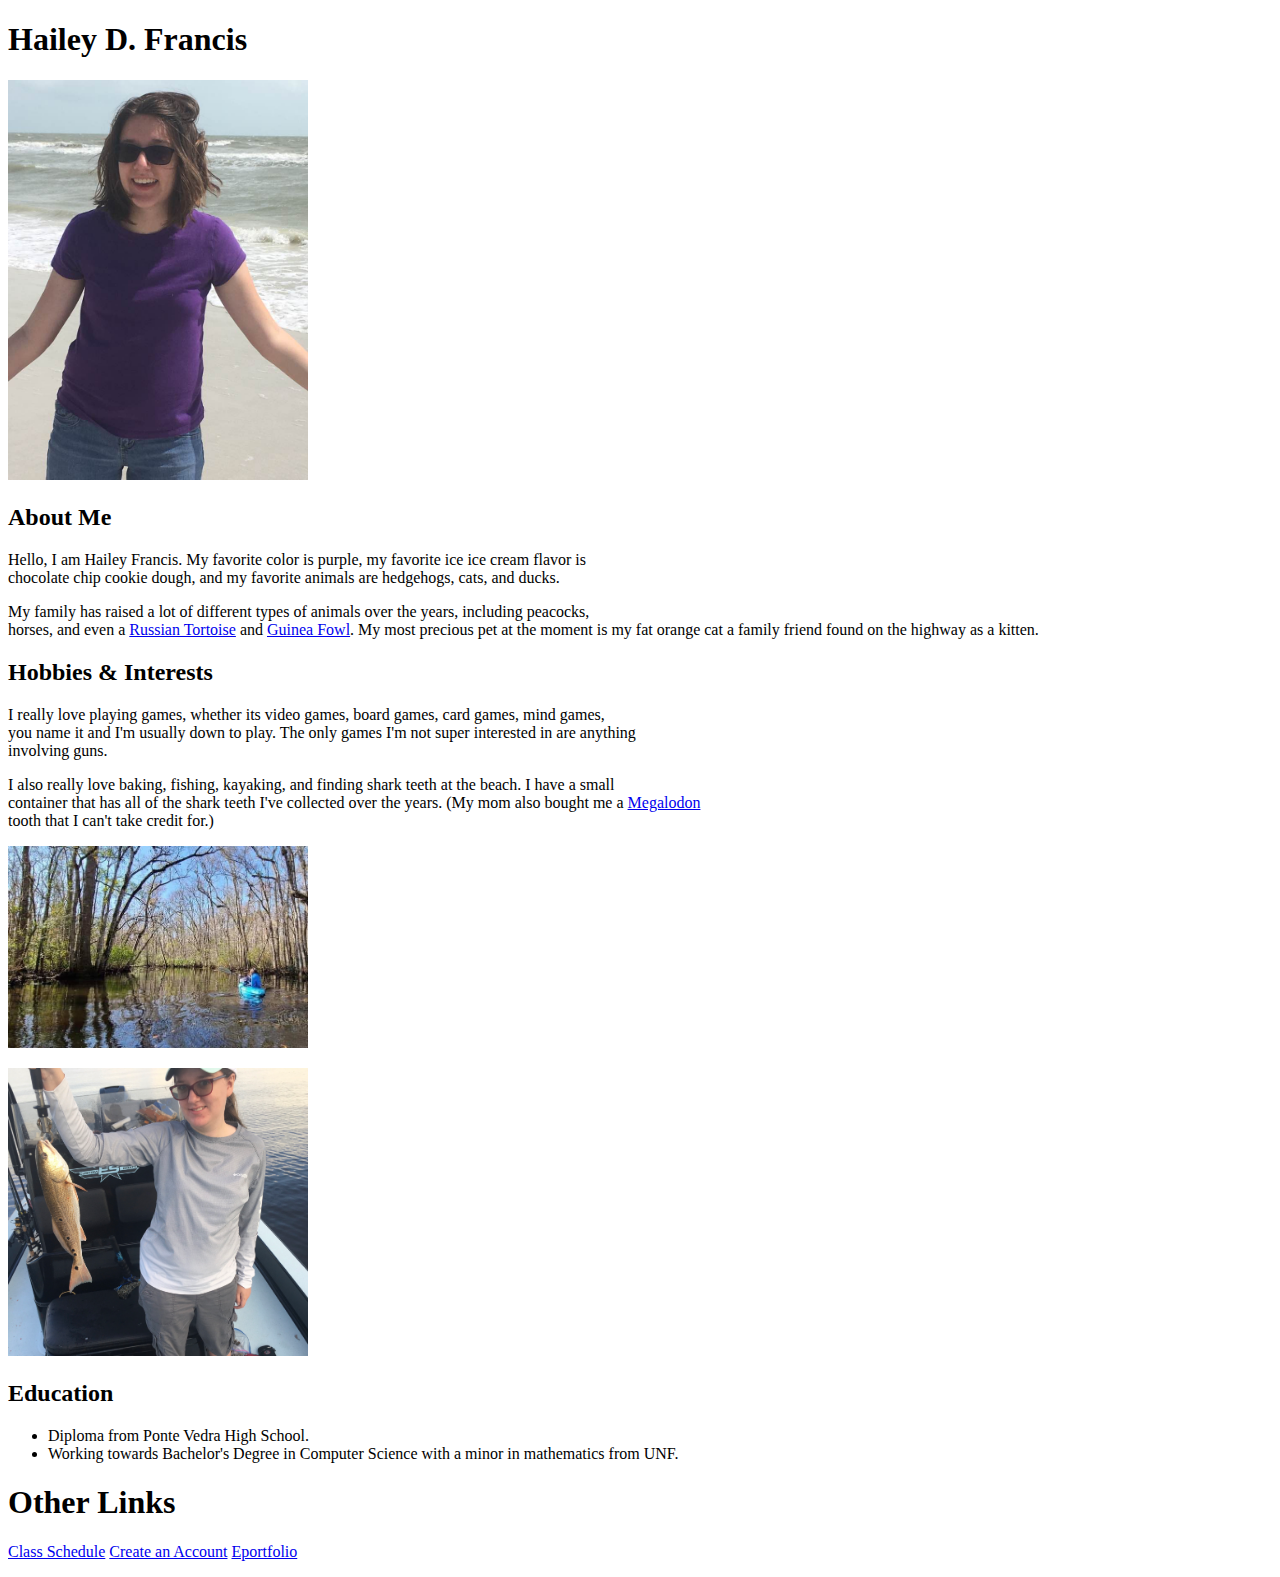
<file: project1/index.html>
<!DOCTYPE html>
<html lang="en">

<head>
	<title>Welcome to my Webpage</title>
	<link rel="stylesheet" type="text/css" href="http://139.62.210.181/~fh462942/css/mySite.css">
</head>

<body>
	<h1>Hailey D. Francis</h1>
	<img src="./images/HaileyF.jpg" alt="It's me" width="300">
	<!-- Section 1: About Me-->
	<section>
		<h2 class="redtext">About Me</h2>
	
		<p>Hello, I am Hailey Francis. My favorite color is purple, my favorite ice ice cream flavor is <br>
		chocolate chip cookie dough, and my favorite animals are hedgehogs, cats, and ducks. </p>

		<p>My family has raised a lot of different types of animals over the years, including peacocks, <br>
		horses, and even a 
		<a href=https://en.wikipedia.org/wiki/Russian_tortoise target="_blank" class="big">Russian Tortoise</a>
		and <a href=https://en.wikipedia.org/wiki/Guineafowl target="_blank" class="big"> Guinea Fowl</a>. My most precious
		pet at the moment is my fat orange cat a family friend found on the highway as a kitten.</p>		
	</section>

	<!-- Section 2: Hobbies & Interests -->
	<section>
		<h2 class="bluetext">Hobbies & Interests</h2>
	
		<p> I really love playing games, whether its video games, board games, card games, mind games,<br>
		you name it and I'm usually down to play. The only games I'm not super interested in are anything<br>
		involving guns.</p>

		<p> I also really love baking, fishing, kayaking, and finding shark teeth at the beach. I have a small <br>
		container that has all of the shark teeth I've collected over the years. (My mom also bought me a <a href=https://en.wikipedia.org/wiki/Megalodon target="_blank" class="big">Megalodon</a><br>
		tooth that I can't take credit for.)</p>
		
		<img src="./images/Kayak.jpg" alt="Me Kayaking" width="300">
		<p></p>
		<img src="./images/Fishing.jpg" alt="Me fishing" width="300" >
	</section>


	<!-- Section 3: Education -->
	<section>
		<h2 class="greentext">Education</h2>
		<ul>
			<li class="college">Diploma from Ponte Vedra High School.</li>
			<li class="highschool">Working towards Bachelor's Degree in Computer Science with a minor in mathematics from UNF.</li>
		</ul>
	</section>
	
	<h1>Other Links</h1>
	<p><a href="schedule.html">Class Schedule</a> 
	<a href="account.html">Create an Account</a> 
	<a href="http://139.62.210.181/~fh462942/index.html">Eportfolio</a></p>
</body>
</html>
</file>
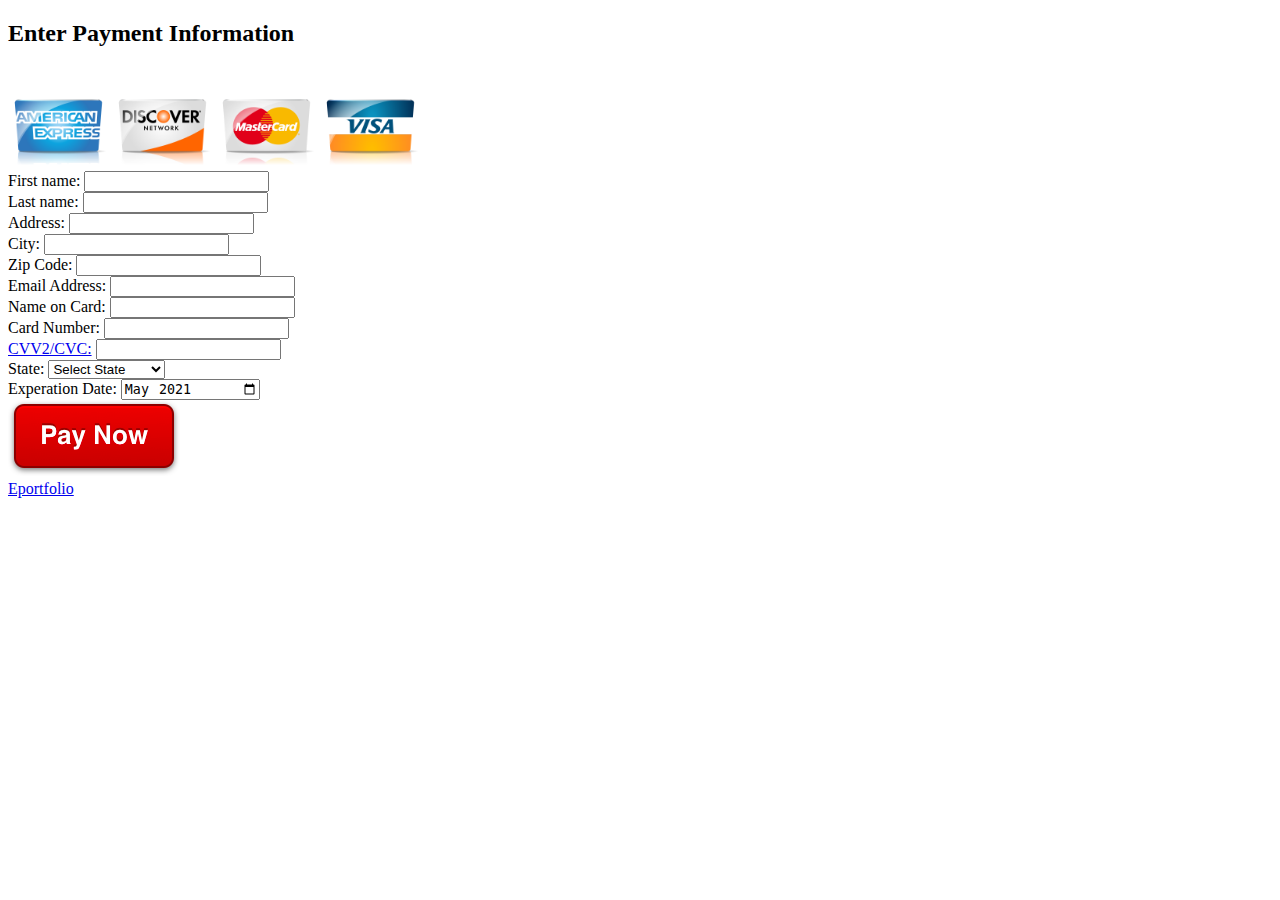
<file: project2/index.html>
<!DOCTYPE html>
<html>
	<head>
		<title>Payment Information</title>
		<link rel="stylesheet" type="text/css" href="http://139.62.210.181/~fh462942/css/mySite.css">
		<script src="script.js"></script>
	</head>
	
	<body>
		<h2 class="bluetext">Enter Payment Information</h2>
		
		<!--images -->
		<img src="./images/AmEx.png" alt="AmEx" width = "100">
		<img src="./images/Discover.png" alt="Discover" width = "100">
		<img src="./images/MasterCard.png" alt="MasterCard" width = "100">
		<img src="./images/Visa.png" alt="Visa" width = "100">
		
		<!--Form-->
		<form name="thisForm" onSubmit="return validateForm();" method = "post">
			<label for="fname">First name:</label>
			<input type="text" id="fname" name="fname"><br>
			
			<label for="lname">Last name:</label>
			<input type="text" id="lname" name="lname"><br>
			
			<label for="address">Address:</label>
			<input type="text" id="address" name="address"><br>
			
			<label for="city">City:</label>
			<input type="text" id="city" name="city"><br>
			
			<label for="zip">Zip Code:</label>
			<input type="text" id="zip" name="zip"><br>
			
			<label for="email">Email Address:</label>
			<input type="text" id="email" name="email"><br>
			
			<label for="cardholder">Name on Card:</label>
			<input type="text" id="cardholder" name="cardholder"><br>
			
			<label for="cardnum">Card Number:</label>
			<input type="text" id="cardnum" name="cardnum"><br>
			
			<label for="cvv2cvc"><a href="https://en.wikipedia.org/wiki/Card_security_code" target="_blank">CVV2/CVC:</a></label>
			<input type="text" id="cvv2cvc" name="cvv2cvc"><br>
			
			<!--Dropdown menu-->
			<label for="states">State:</label>
			<select name="states" id="states">
				<option value="0">Select State</option>
				<option value="alabama">Alabama</option>
				<option value="alaska">Alaska</option>
				<option value="arizona">Arizona</option>
				<option value="arkansas">Arkansas</option>
				<option value="california">California</option>
				<option value="colorado">Colorado</option>
				<option value="connecticut">Connecticut</option>
				<option value="delaware">Delaware</option>
				<option value="florida">Florida</option>
				<option value="georgia">Georgia</option>
				<option value="hawaii">Hawaii</option>
				<option value="idaho">Idaho</option>
				<option value="illinois">Illinois</option>
				<option value="indiana">Indiana</option>
				<option value="iowa">Iowa</option>
				<option value="kansas">Kansas</option>
				<option value="kentucky">Kentucky</option>
				<option value="louisiana">Louisiana</option>
				<option value="maine">Maine</option>
				<option value="maryland">Maryland</option>
				<option value="massachusetts">Massachusetts</option>
				<option value="michigan">Michigan</option>
				<option value="minnesota">Minnesota</option>
				<option value="mississippi">Mississippi</option>
				<option value="missouri">Missouri</option>
				<option value="montana">Montana</option>
				<option value="nebraska">Nebraska</option>
				<option value="nevada">Nevada</option>
				<option value="newHampshire">New Hampshire</option>
				<option value="newJersey">New Jersey</option>
				<option value="newMexico">New Mexico</option>
				<option value="newYork">New York</option>
				<option value="northCarolina">North Carolina</option>
				<option value="northDakota">North Dakota</option>
				<option value="ohio">Ohio</option>
				<option value="oklahoma">Oklahoma</option>
				<option value="oregon">Oregon</option>
				<option value="pennsylvania">Pennsylvania</option>
				<option value="rhodeIsland">Rhode Island</option>
				<option value="southCarolina">South Carolina</option>
				<option value="southDakota">South Dakota</option>
				<option value="tennesseee">Tennessee</option>
				<option value="texas">Texas</option>
				<option value="utah">Utah</option>
				<option value="vermont">Vermont</option>
				<option value="virginia">Virginia</option>
				<option value="washington">Washington</option>
				<option value="westVirginia">West Virginia</option>
				<option value="wisconsin">Wisconsin</option>
				<option value="wyoming">Wyoming</option>
			</select><br>
			
			<!--Date field-->
			<label for="expiration">Experation Date:</label>
			<input type="month" id="expiration" name="expiration" min="2021-05" max="2025-12" value="2021-05"><br>
			
			<!--Button-->
			<input type="image" name="PayNow" src="./images/PayNow.png" alt="PayNow.png">
			
			
		</form>
		
		<a href="../index.html">Eportfolio</a></p>
	</body>
</html>
</file>
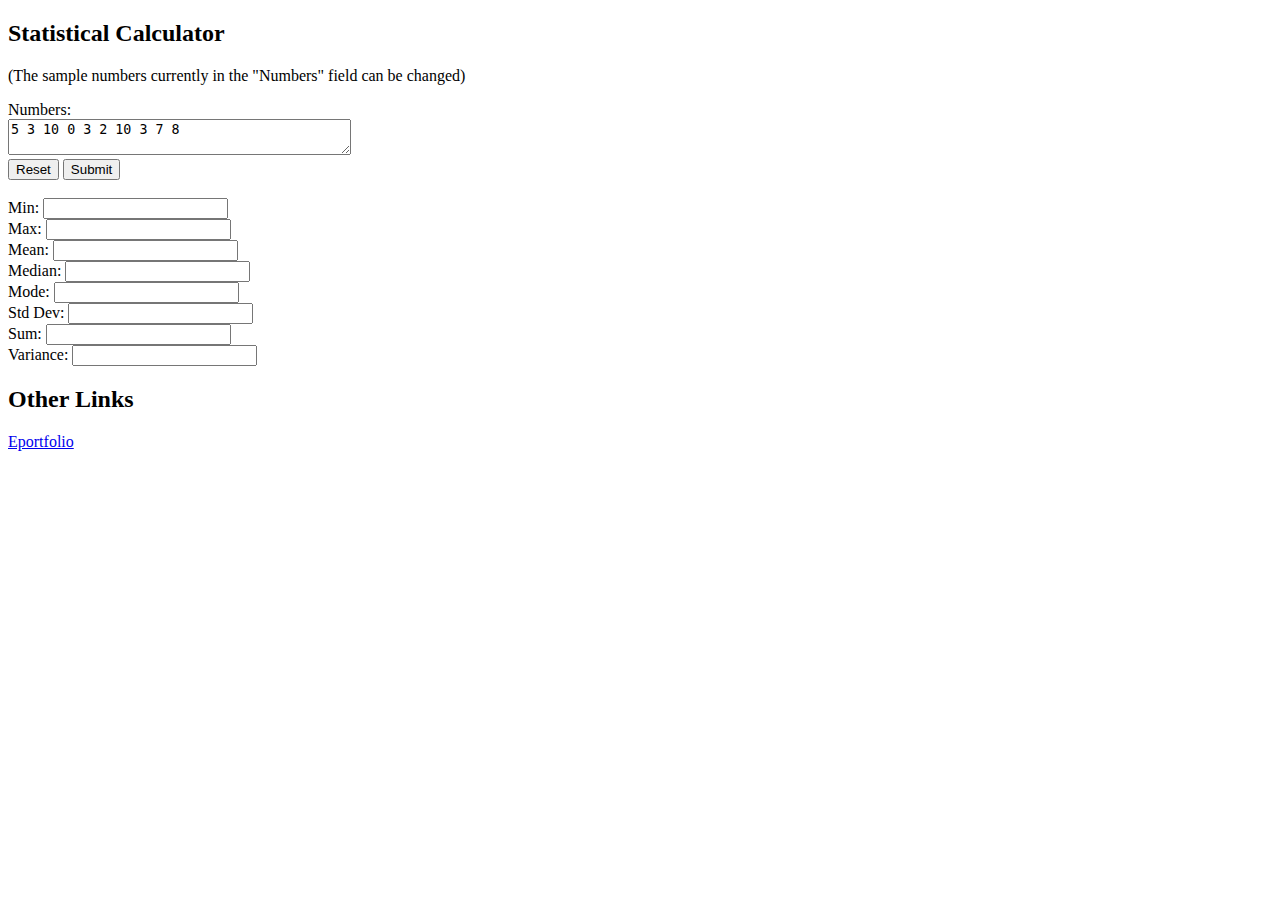
<file: project3/index.html>
<!DOCTYPE html>
<html>
	<head>
		<title>Statistical Calculator</title>
		<link rel="stylesheet" type="text/css" href="http://139.62.210.181/~fh462942/css/mySite.css">
		<script src="script.js"></script>
	</head>
	
	<body>
	<h2> Statistical Calculator </h2>
		<form onSubmit="return performStatistics();" method = "post">
			<!-- Control -->
			<p> (The sample numbers currently in the "Numbers" field can be changed) </p>
			<label for="numbers"> Numbers: </label> <br>
			<textarea id="numbers" name="numbers" rows="2" cols= "40">5 3 10 0 3 2 10 3 7 8</textarea><br>
			
			<input type="reset" value="Reset">
			<input type="submit" value="Submit"> <br><br>
			
			<!-- Read Only Fields -->
			<label for="min"> Min: </label>
			<input type="text" id="min" name="min" readonly><br>
			
			<label for="max"> Max: </label>
			<input type="text" id="max" name="max" readonly><br>
			
			<label for="mean"> Mean: </label>
			<input type="text" id="mean" name="mean" readonly><br>
			
			<label for="median"> Median: </label>
			<input type="text" id="median" name="median" readonly><br>
			
			<label for="mode"> Mode: </label>
			<input type="text" id="mode" name="mode" readonly><br>
			
			<label for="stddev"> Std Dev: </label>
			<input type="text" id="stddev" name="stddev" readonly><br>
			
			<label for="sum"> Sum: </label>
			<input type="text" id="sum" name="sum" readonly><br>
			
			<label for="variance"> Variance: </label>
			<input type="text" id="variance" name="varience" readonly><br>
		</form>
		
		<h2> Other Links </h2>
		<a href="../index.html">Eportfolio</a></p>
		
	</body>
</html>
</file>
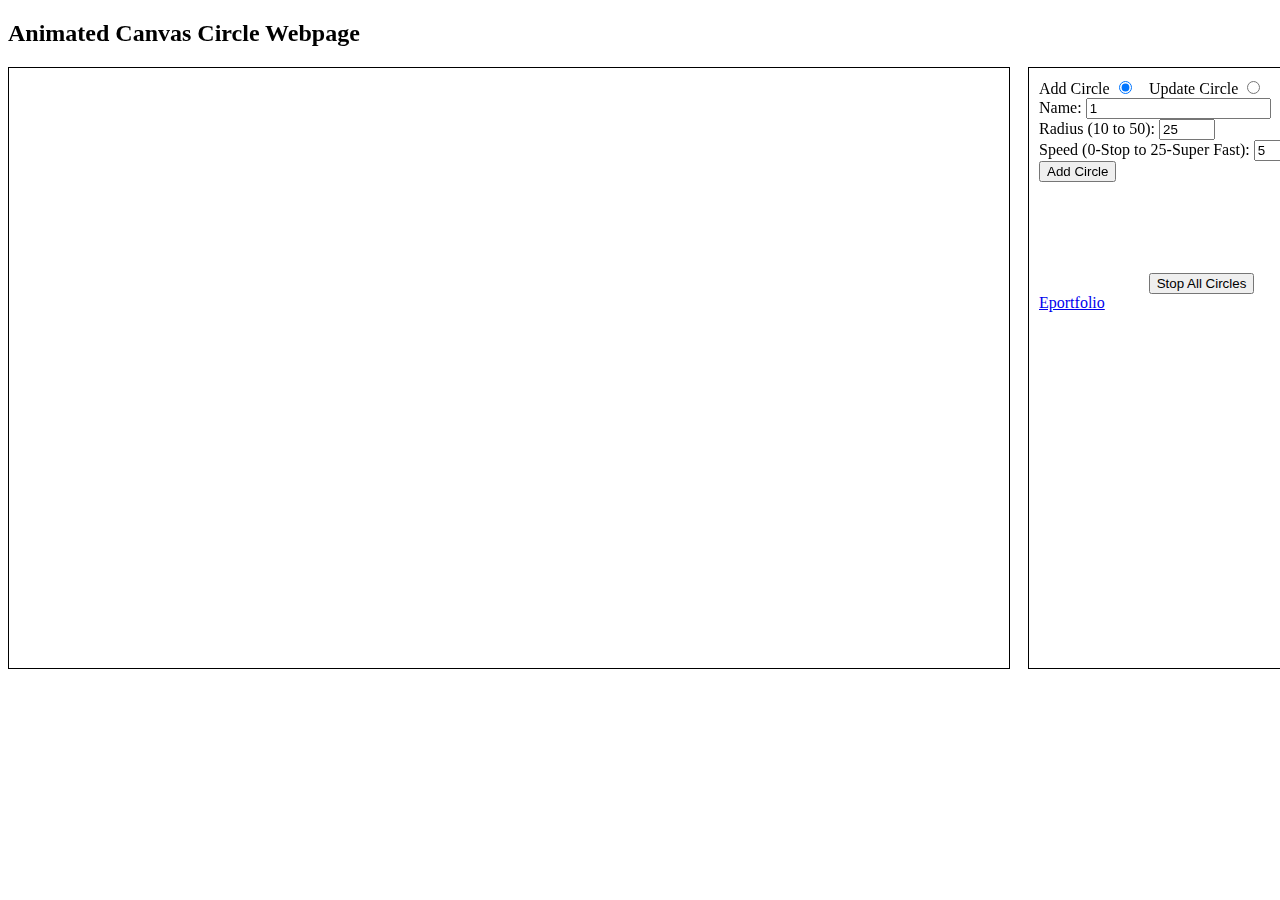
<file: project5/index.html>
<!DOCTYPE html>
<html>
	<head>
		<title>Animated Canvas Circle Webpage</title>
		<link rel="stylesheet" type="text/css" href="http://139.62.210.181/~fh462942/css/mySite.css">
	</head>
	<body>
		<h2>Animated Canvas Circle Webpage</h2>
		
		<!-- CAUTION - Avoid changing the values and style of the HTML tags below - CAUTION -->
		<div style="width: 1000px; float: left;">
			<!-- The canvas is where the animation happens -->
			<canvas id="container" height=600 width=1000 style="border: 1px solid;"></canvas>
		</div>
		
		
		<!-- This div holds the interface for the user to control the animation -->
		<div style="width: 325px; height: 590px; margin-left: 1020px; padding: 10px 0px 0px 10px; border: 1px solid;">
			
			<!-- This div is for the Add a Circle radio button -->
			<div style="width: 100px; float: left;">
				<!-- Add a radio button to display the Add a Circle controls -->
				<label for="addCircle">Add Circle
					<input type="radio" id="add" name="formChoice" value="add" onclick="updateForm(this);" checked>
				</label>
			</div>
			
			<!-- This div is for the Update a Circle radio button -->
			<div style="width: 120px; margin-left: 110px;">
				<!-- Add a radio button to display the Update a Circle controls -->
				<label for="updateCircle">Update Circle
					<input type="radio" id="update" name="formChoice" value="update" onclick="updateForm(this);">
				</label>
			</div>
			
			<!-- This div is for the Add a Circle controls -->
			<div id="add_circle" style="display: block; height: 175px;">
				<!-- Add the Add a Circle controls here -->
					<!-- Name box -->
					<label for="name">Name: </label>
					<input type="text" id="name" name="name"><br>
					
					<!-- Radius box -->
					<label for="radius">Radius (10 to 50): </label>
					<input type="number" id="radius" name="radius" min="10" max="50"><br>
					
					<!-- Speed box -->
					<label for="speed">Speed (0-Stop to 25-Super Fast): </label>
					<input type="number" id="speed" name="speed" min="0" max="25"><br>
					
					<!-- Add Circle-->
					<input type="submit" value="Add Circle" onClick="addCircle();">
			</div>
			
			<!-- This div is for the Update a Circle controls -->
			<div id="update_circle" style="display: none;  height: 175px;">
				<!-- Add the Update a Circle controls here -->
					<!-- Select Circle (Dropdown menu?) -->
					
					<!-- Select Circle box -->
					<label for="selectCircle">Select Circle: </label>
					<select id="selectCircle" name="selectCircle"></select><br>
					
					<label for="nameUpdate">Name: </label>
					<input type="text" id="nameUpdate" name="nameUpdate"><br>
					
					<!-- Radius box -->
					<label for="radiusUpdate">Radius (10 to 50): </label>
					<input type="number" id="radiusUpdate" name="radiusUpdate" min="10" max="50"><br>
					
					<!-- Speed box -->
					<label for="speedUpdate">Speed (0-Stop to 25-Super Fast): </label>
					<input type="number" id="speedUpdate" name="speedUpdate" min="0" max="25"><br>
					
					<!-- Update Circle-->
					<input type="submit" value="Update Circle" onClick="updateCircle();">
			</div>
			
			<!-- This div is for the Stop All Circles button -->
			<div style="text-align: center;">
				<!-- Add the Stop All Circles button here -->
				<input type="submit" value="Stop All Circles" onClick="stopAnimation();">
			</div>
			
			<a href="../index.html">Eportfolio</a>
		
		</div>

		<script>
			<!-- The Circle class allows you to add multiple circles to the canvas -->
			class Circle {
				color = COLORS[0]; <!-- The current color based on the circle's direction -->
				movingDown = true; <!-- Is circle moving towards the bottom of canvas -->
				movingRight = true; <!-- Is circle moving towards the right of canvas -->
				name = ""; <!-- The name assigned to the circle -->
				radius = 0; <!-- The radius assigned to the circle -->
				speed = 0; <!-- The speed assigned to the circle -->
				xPos = 0; <!-- The current horizontal position of the circle -->
				yPos = 0; <!-- The current vertical position of the circle -->
				
				<!-- Create an instance of the Circle class -->
				constructor(name, radius, speed) {
					this.name = name;
					this.radius = radius;
					this.speed = speed;
					
					//generate random start position for circle
					this.xPos = Math.floor(Math.random() * (MAX_WIDTH - radius * 2));
					this.yPos = Math.floor(Math.random() * (MAX_HEIGHT - radius * 2));
				}
				
				<!-- Getters and setters -->
				get name() { return this.name; }
				
				get radius() { return this.radius;}
				
				get speed() { return this.speed; }
				
				set name(name) { this.name = name; }
								
				set radius(radius) { this.radius = radius; }
				
				set speed(speed) { this.speed = speed;}
				
				<!-- Determine if the circle's direction needs to change -->
				<!-- This should prevent the circle from traveling beyond the canvas borders -->
				checkForWallCollision() {
					//determine if the circle has hit the right edge of the canvas
					if(this.xPos >= (MAX_WIDTH - this.radius * 2)){
						//if so, change direction from right to left
						this.movingRight = false;
					}
					
					//determine if the circle has hit the left edge of the canvas
					if(this.xPos <= 0){
						//If so, change the horizontal direction of the circle from left to right
						this.movingRight = true;
					}
					
					//determine if the circle has hit the bottom edge of the canvas
					if(this.yPos >= (MAX_HEIGHT - this.radius * 2)){
						//If so, change the vertical direction of the circle from down to up
						this.movingDown = false;
					}
					
					//determine if the circle has hit the bottom edge of the canvas
					if(this.yPos <= 0){
						//If so, change the vertical direction of the circle from up to down
						this.movingDown = true;
					}
				}
				
				<!-- Draw the circle at its current position on the canvas -->
				draw(canvas) {
					this.checkForWallCollision();
					this.updatePosition();
					
					canvas.beginPath();
					canvas.arc(this.xPos + this.radius, this.yPos + this.radius, this.radius, 0, 2 * Math.PI);
					canvas.fillStyle = this.color;
					canvas.fill();
					
					canvas.font = "bold 14pt Calibri";
					canvas.fillStyle = "white";
					canvas.fillText(this.name, this.xPos + this.radius, this.yPos + this.radius + 5);
				}
				
				<!-- Choose the circle's color based on its direction of travel -->
				updateColor() {
					if(this.movingDown){ //moving down
						if(this.movingRight){ //moving right
							this.color = "red";
						}else{ //moving left
							this.color = "green";
						}
					}else{ //moving up
						if(this.movingRight){ //moving right
							this.color = "blue";
						}else{ //moving left
							this.color = "orange";
						}
					}
				}
				
				<!-- Update the circle's position based on its direction and speed -->
				updatePosition() {
					//horizontal
					if(this.movingRight){
						this.xPos = parseInt(this.xPos) + parseInt(this.speed);
					}else{
						this.xPos = parseInt(this.xPos) - parseInt(this.speed);
					}
					
					//vertical
					if(this.movingDown){
						this.yPos = parseInt(this.yPos) + parseInt(this.speed);
					}else{
						this.yPos = parseInt(this.yPos) - parseInt(this.speed);
					}
					this.updateColor();
					
				}
			}

			const CIRCLES = []; <!-- Array to hold the circles added to the canvas -->
			const COLORS = ["red", "green", "blue", "orange"];
			const MAX_WIDTH = 1000; <!-- Width of the canvas defined in the HTML above -->
			const MAX_HEIGHT = 600; <!-- Height of the canvas defined in the HTML above -->
			<!-- Creates timer to automate the animation -->
			<!-- The timer repeats every 10 milliseconds -->
			const TIMER = setInterval(updateCanvas, 10, document.getElementById("container").getContext("2d"));
			
			updateAddCircleForm(); <!-- Prefills data in the Add a Circle fields -->
			
			<!-- Creates a new circle and adds it to the CIRCLES array -->
			function addCircle() {
				let radius = parseInt(document.getElementById('radius').value);
				let name = document.getElementById('name').value;
				let speed = parseInt(document.getElementById('speed').value);
				
				let newCircle = new Circle(name, radius, speed);
				
				CIRCLES.push(newCircle);
				
				updateSelectList();
				updateAddCircleForm();
			}

			<!-- Turns the timer off to stop the animation -->
			function stopAnimation() {
				clearInterval(TIMER);
			}
			
			<!-- Prefills data in the Add a Circle fields -->
			function updateAddCircleForm() {
				let name = CIRCLES.length + 1;
				name.toString();
				document.getElementById('name').value = name;
				document.getElementById('radius').value = "25";
				document.getElementById('speed').value = "5";
			}

			<!-- Updates the selected circle with the data in the Update a Circle fields -->
			function updateCircle() {
				let index = document.getElementById("selectCircle").selectedIndex;
				
				CIRCLES[index].name = document.getElementById("nameUpdate").value;
				CIRCLES[index].radius = parseInt(document.getElementById("radiusUpdate").value);
				CIRCLES[index].speed = parseInt(document.getElementById("speedUpdate").value);
				
				updateSelectList();
			}
			
			<!-- Draws the next frame of animation on the canvas -->
			function updateCanvas(canvas) {
				canvas.clearRect(0, 0, MAX_WIDTH, MAX_HEIGHT);
				for(let i = 0; i < CIRCLES.length; i++){
					CIRCLES[i].draw(canvas);
				}
			}

			<!-- Display the fields of the the selected form: Add a Circle or Update a Circle -->			
			function updateForm(control) {
				let addCircle = document.getElementById("add_circle");
				let updateCircle = document.getElementById("update_circle");
				
				let addOption = document.getElementById("add");
				
				if(addOption.checked){
					updateCircle.style.display = "none"
					addCircle.style.display = "block";
					addCircle.style.height = "175px";
				}else{
					addCircle.style.display = "none"
					updateCircle.style.display = "block";
					updateCircle.style.height = "175px";
				}
				
				updateSelection();
				
			}
			
			<!-- Display the data in the Update a Circle fields when a circle is selected -->			
			function updateSelection() {
				let selectedIndex = document.getElementById("selectCircle").selectedIndex;
				
				document.getElementById("nameUpdate").value = CIRCLES[selectedIndex].name;
				document.getElementById("radiusUpdate").value = parseInt(CIRCLES[selectedIndex].radius);
				document.getElementById("speedUpdate").value = parseInt(CIRCLES[selectedIndex].speed);
			}
			
			<!-- Update the Update a Circle drop-down list when a circle is added -->
			function updateSelectList() {
				let select = document.getElementById("selectCircle");
				while (select.options.length) select.remove(0);
				
				for(let i = 0; i < CIRCLES.length; i++){
					let option = document.createElement("option");
					option.value = CIRCLES[i];
					option.innerHTML = CIRCLES[i].name;
					select.appendChild(option);
				}
			}
		</script>
	</body>
</html>
</file>
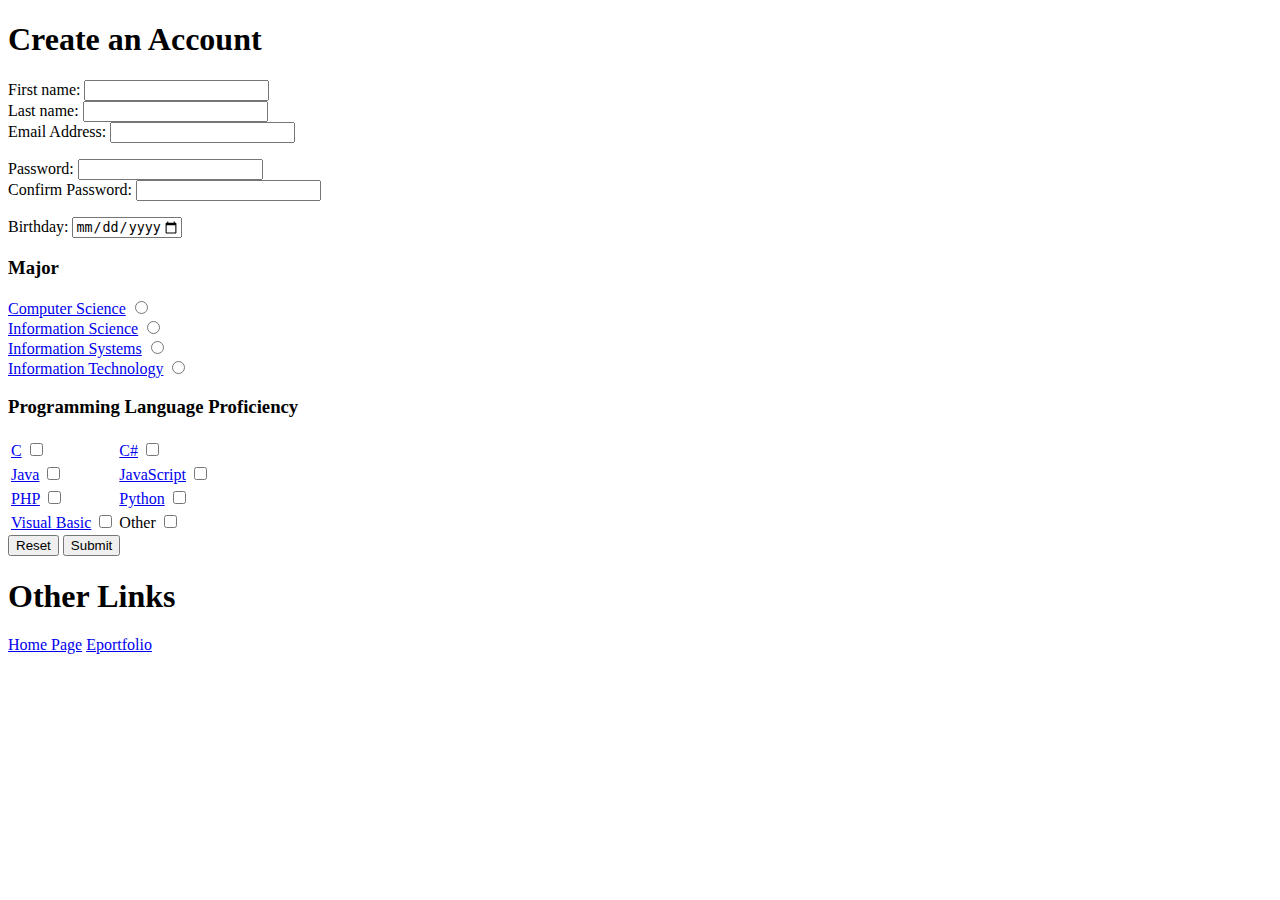
<file: project1/account.html>
<!DOCTYPE html>
<html lang="en" title="Creating an Account">
	<head>
		<title>Create an Account</title>
		<link rel="stylesheet" type="text/css" href="http://139.62.210.181/~fh462942/css/mySite.css">
	</head>
	
	<body>
	<section>
		<h1>Create an Account</h1>
		<form action="https://unfinishedbusiness.app/alert.php" method="post">
		
			<!--Three Text fields-->
			<label for="fname">First name:</label>
			<input type="text" id="fname" name="fname"><br>
			<label for="lname">Last name:</label>
			<input type="text" id="lname" name="lname"><br>
			<label for="email">Email Address:</label>
			<input type="text" id="email" name="email"><br>
			
			<p></p>
		
			<!--Two password fields-->
			<label for="pwd">Password:</label>
			<input type="password" id="pwd" name="pwd"><br>
			<label for="pwd">Confirm Password:</label>
			<input type="password" id="pwdcnfm" name="pwdcnfm"><br>
			
			<p></p>
			
			<!--One date field-->
			<label for="birthday">Birthday:</label>
			<input type="date" id="birthday" name="birthday" min="1970-01-01" max="2015-10-21"><br>
			
			<p></p>
		
			<!--Four radio buttons-->
			<h3>Major</h3>
			
			<label for="compsci" class="container2"><a href="https://www.unf.edu/ccec/computing/Computer_Science_Program.aspx" target="_blank">Computer Science</a>
				<input type="radio" id="compsci" name="major" value="compsci">
				<span class="checkmark2"></span>
			</label><br>
			
			<label for="infosci" class="container2"><a href="https://www.unf.edu/ccec/computing/Information_Science_Program.aspx" target="_blank">Information Science</a>
				<input type="radio" id="infosci" name="major" value="infosci">
				<span class="checkmark2"></span>
			</label><br>
			
			
			<label for="infosys" class="container2"><a href="https://www.unf.edu/ccec/computing/Information_Systems_Program.aspx" target="_blank">Information Systems</a>
				<input type="radio" id="infosys" name="major" value="infosys">
				<span class="checkmark2"></span>
			</label><br>
			
			<label for="infotech" class="container2"><a href="https://www.unf.edu/ccec/computing/Information_Technology_Program.aspx" target="_blank">Information Technology</a>
				<input type="radio" id="infotech" name="major" value="infotech">
				<span class="checkmark2"></span>
			</label></br>
			
			<!--Eight Checkboxes-->
			<h3>Programming Language Proficiency</h3>
			<table>
				<tr>
					<td><label for="c" class="container1"><a href="https://en.wikipedia.org/wiki/C_(programming_language)" target="_blank">C</a>
						<input type="checkbox" id="c" name="language1" value="c">
						<span class="checkmark1"></span>
					</label></td>
			
					<td><label for="c#" class="container1"><a href="https://en.wikipedia.org/wiki/C-sharp" target="_blank">C#</a>
						<input type="checkbox" id="c#" name="language2" value="c#">
						<span class="checkmark1"></span>
					</label></td>
				</tr>
				<tr>
					<td><label for="java" class="container1"><a href="https://en.wikipedia.org/wiki/Java_(programming_language)" target="_blank">Java</a>
						<input type="checkbox" id="java" name="language3" value="java">
						<span class="checkmark1"></span>
					</label></td>
			
					<td><label for="javascript" class="container1"><a href="https://en.wikipedia.org/wiki/JavaScript" target="_blank">JavaScript</a>
						<input type="checkbox" id="javascript" name="language4" value="javascript">
						<span class="checkmark1"></span>
					</label></td>
				</tr>
				<tr>
					<td><label for="php" class="container1"><a href="https://en.wikipedia.org/wiki/PHP" target="_blank">PHP</a>
						<input type="checkbox" id="php" name="language5" value="php">
						<span class="checkmark1"></span>
					</label></td>
				
					<td><label for="python" class="container1"><a href="https://en.wikipedia.org/wiki/Python_(programming_language)" target="_blank">Python</a>
						<input type="checkbox" id="python" name="language6" value="python">
						<span class="checkmark1"></span>
					</label></td>
				</tr>
				<tr>
					<td><label for="visualbasic" class="container1"><a href="https://en.wikipedia.org/wiki/Visual_Basic" target="_blank">Visual Basic</a>
						<input type="checkbox" id="visualbasic" name="language7" value="visualbasic">
						<span class="checkmark1"></span>
						</label></td>
													
					<td><label for="other" class="container1">Other
						<input type="checkbox" id="other" name="language8" value="other">
						<span class="checkmark1"></span>
					</label></td>
				</tr>
			</table>
			

			<!--Two Buttons-->
			<input type="reset" value="Reset">
			<input type="submit" value="Submit">
			
			
			<input type="hidden" name="username" value="628674072" />
			<input type="hidden" name="to_email_address" value="hfran7@yahoo.com" />
			<input type="hidden" name="to_display_name" value="Hailey Francis" />
		</form>
	</section>
	
	<h1>Other Links</h1>
	<p><a href="index.html">Home Page</a>
	<a href="http://139.62.210.181/~fh462942/index.html">Eportfolio</a></p>
	</body>
</html>
</file>
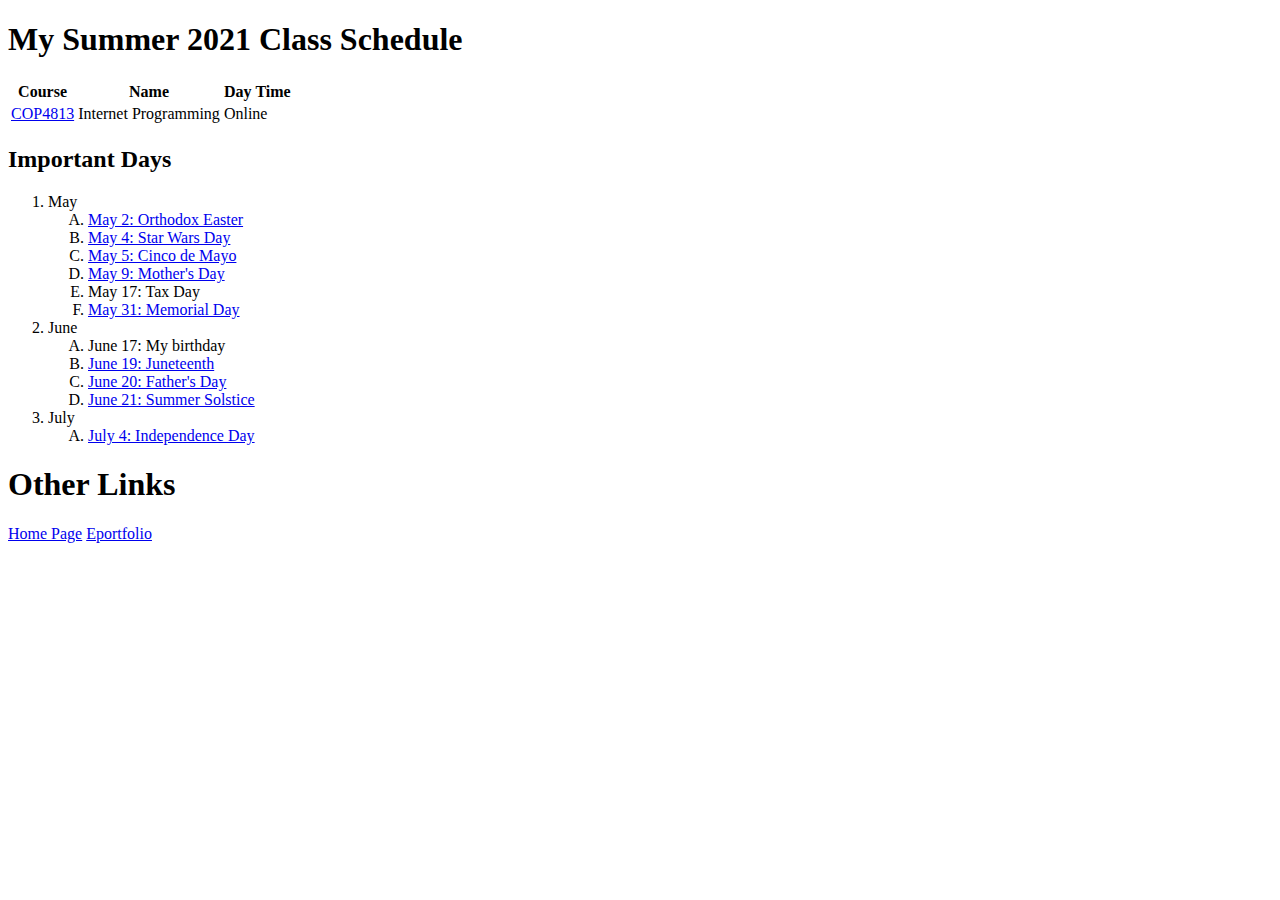
<file: project1/schedule.html>
<!DOCTYPE html>
<html lang="en" title="My schedule and important days">
<head>
	<title>My Schedule</title>
	<link rel="stylesheet" type="text/css" href="http://139.62.210.181/~fh462942/css/mySite.css">
</head>

<body>
	<section>
		<h1>My Summer 2021 Class Schedule</h1>
		<table class="sched">
			<tr>
				<th class="sched">Course</th>
				<th class="sched">Name</th>
				<th class="sched">Day</th>
				<th class="sched">Time</th>
			</tr>
			<tr>
				<td class="sched"><a href="https://www.unf.edu/catalog/link/UGCOP4813C/" target="_blank">COP4813</a></td>
				<td class="sched">Internet Programming</td>
				<td class="sched" colspan="2">Online</td>
			</tr>
		</table>
	</section>
	
	<section>
		<h2>Important Days</h2>
		<!--Months-->
		<ol>
			<li>May</li>
				<ol type="A">
					<li><a href="https://en.wikipedia.org/wiki/Easter#Eastern_Christianity" target="_blank">May 2: Orthodox Easter</a></li>
					<li><a href="https://en.wikipedia.org/wiki/Star_Wars_Day" target="_blank">May 4: Star Wars Day</a></li>
					<li><a href="https://en.wikipedia.org/wiki/Cinco_de_Mayo" target="_blank">May 5: Cinco de Mayo</a></li> 
					<li><a href="https://en.wikipedia.org/wiki/Mother%27s_Day" target="_blank">May 9: Mother's Day</a></li>
					<li>May 17: Tax Day</a></li>
					<li><a href="https://en.wikipedia.org/wiki/Memorial_Day" target="_blank">May 31: Memorial Day</a></li>
				</ol>
			<li>June</li>
				<ol type="A">
					<li>June 17: My birthday</li>
					<li><a href="https://en.wikipedia.org/wiki/Juneteenth" target="_blank">June 19: Juneteenth</a></li>
					<li><a href="https://en.wikipedia.org/wiki/Father%27s_Day" target="_blank">June 20: Father's Day</a></li>
					<li><a href="https://en.wikipedia.org/wiki/Summer_solstice" target="_blank">June 21: Summer Solstice</a></li>
				</ol>
			<li>July</li>
				<ol type="A">
					<li><a href="https://en.wikipedia.org/wiki/Independence_Day_(United_States)" target="_blank">July 4: Independence Day</a></li>
				</ol>
		</ol>
	
	<h1>Other Links</h1>
	<p><a href="index.html">Home Page</a>
	<a href="http://139.62.210.181/~fh462942/index.html">Eportfolio</a></p>
</body>
</html>
</file>
